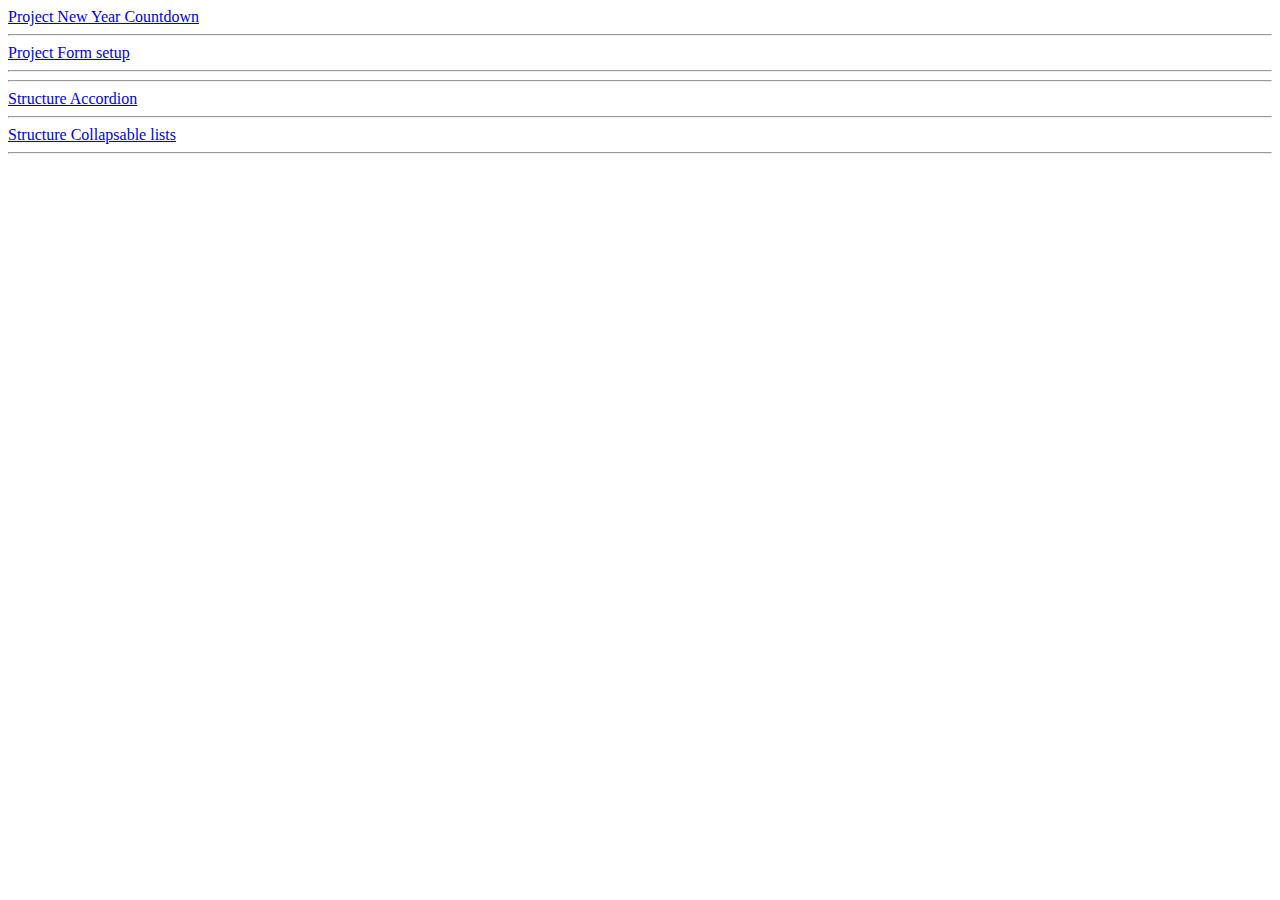
<file: index.html>
<!DOCTYPE html>
<html lang="en">
<head>
    <meta charset="UTF-8">
    <meta http-equiv="X-UA-Compatible" content="IE=edge">
    <meta name="viewport" content="width=device-width, initial-scale=1.0">
    <title>Document</title>
</head>
<body>
    <a href="index-3.html">Project New Year Countdown</a><hr>
    <a href="index-4.html">Project Form setup</a><hr><hr>
    <a href="index-1.html">Structure Accordion</a><hr>
    <a href="index-2.html">Structure Collapsable lists</a><hr>
</body>
</html>
</file>
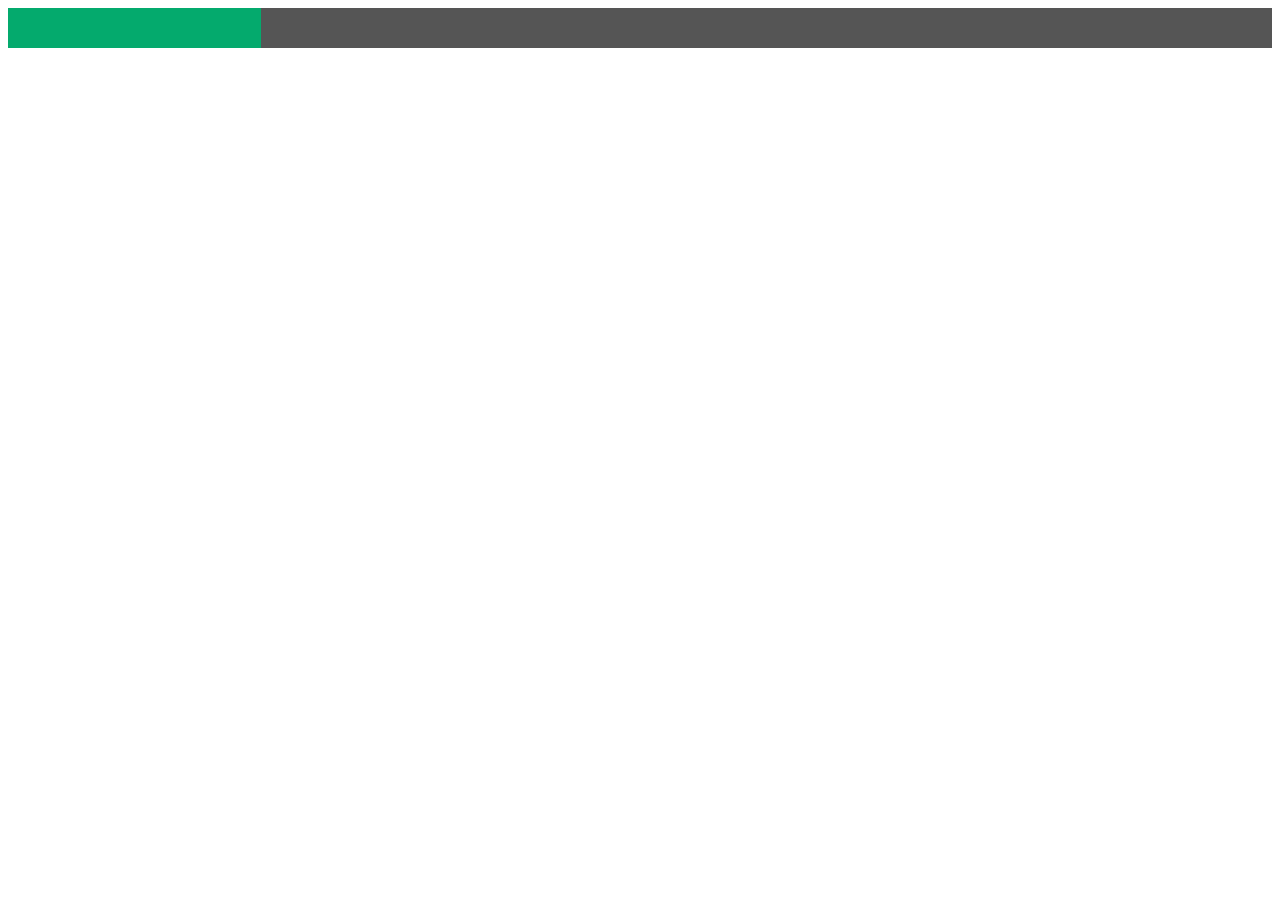
<file: index-1.html>
<!DOCTYPE html>
<html lang="en">
<head>
    <meta charset="UTF-8">
    <meta http-equiv="X-UA-Compatible" content="IE=edge">
    <meta name="viewport" content="width=device-width, initial-scale=1.0">
    <link rel='stylesheet' href='https://cdn-uicons.flaticon.com/uicons-regular-rounded/css/uicons-regular-rounded.css'>
    <link rel="stylesheet" href="style-1.css">
    <title>Document</title>
</head>
<body>
    <div >
        <a href="#" class="active"><i class="fi-rr-alarm-clock"></i></a>
        <a href="#" ><i class="fi-rr-apps"></i></a>
        <a href="#" ><i class="fi-rr-bank"></i></a>
        <a href="#" ><i class="fi-rr-cloud-share"></i></a>
        <a href="#" ><i class="fi-rr-delete"></i></a>
    </div>
</body>
</html>
</file>
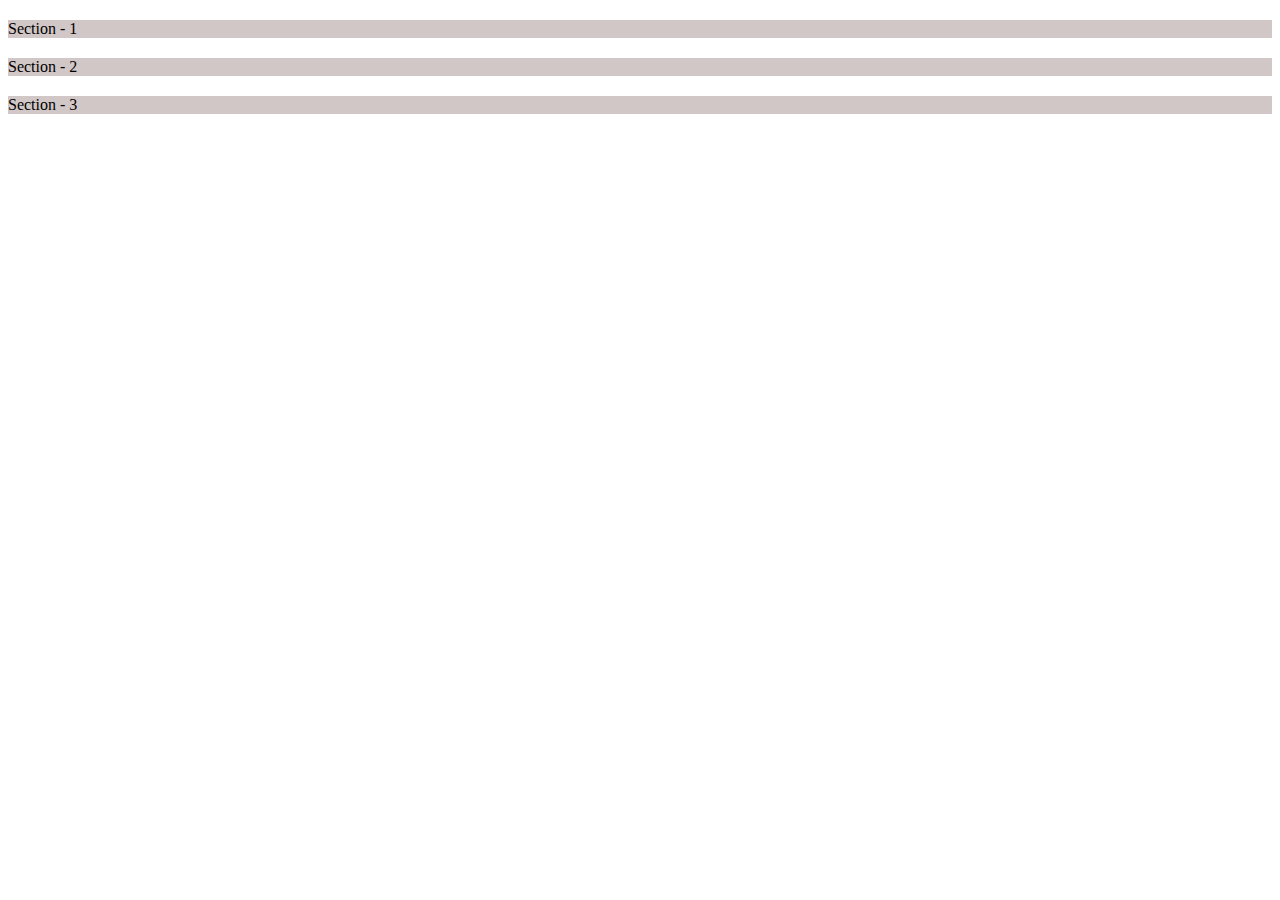
<file: index-2.html>
<!DOCTYPE html>
<html lang="en">
<head>
    <meta charset="UTF-8">
    <meta http-equiv="X-UA-Compatible" content="IE=edge">
    <meta name="viewport" content="width=device-width, initial-scale=1.0">
    <link rel="stylesheet" href="style-2.css">
    <title>Document</title>
</head>
<body>
    
    <div class="Section-area"> Section - 1 </div>
    <div class ="desc-area">
        <p>Lorem ipsum dolor sit amet consectetur adipisicing elit. Vel, itaque.z</p>
    </div>
    

    <div class="Section-area"> Section - 2 </div>
    <div class ="desc-area">
        <p >Lorem ipsum dolor sit amet consectetur adipisicing elit. Vel, itaque.z</p>
    </div>
    

    <div class="Section-area"> Section - 3 </div>
    <div class ="desc-area">
        <p >Lorem ipsum dolor sit amet consectetur adipisicing elit. Vel, itaque.z</p>
    </div>

   
   

    <script src="script-2.js"></script>
</body>
</html>
</file>
<file: style-1.css>
html{
    margin:0;
}
div{
    min-width: 100%;    
    background-color: #555;
    display: flex;
    /* overflow: auto;  */
    /* Overflow due to float */
}
a{
    width: 20%;
    padding: 20px 0;
    text-align: center;
    text-decoration: none;
    color: white;
    transition: all 0.3s ease;
    /* float: left; */
    /* transition-property: all;
    transition-duration: 0.3s;
    transition-timing-function: ease; */
}

a:hover{
    background-color: black;
}

.active{
    background-color: #04AA6D;
}
</file>
<file: style-2.css>
.Section-area{
    background-color: #cabebeda;
    margin: 20px 0;
    cursor: pointer;
}
.desc-area{
    /* visibility: hidden; */
    display: none;
}
</file>
